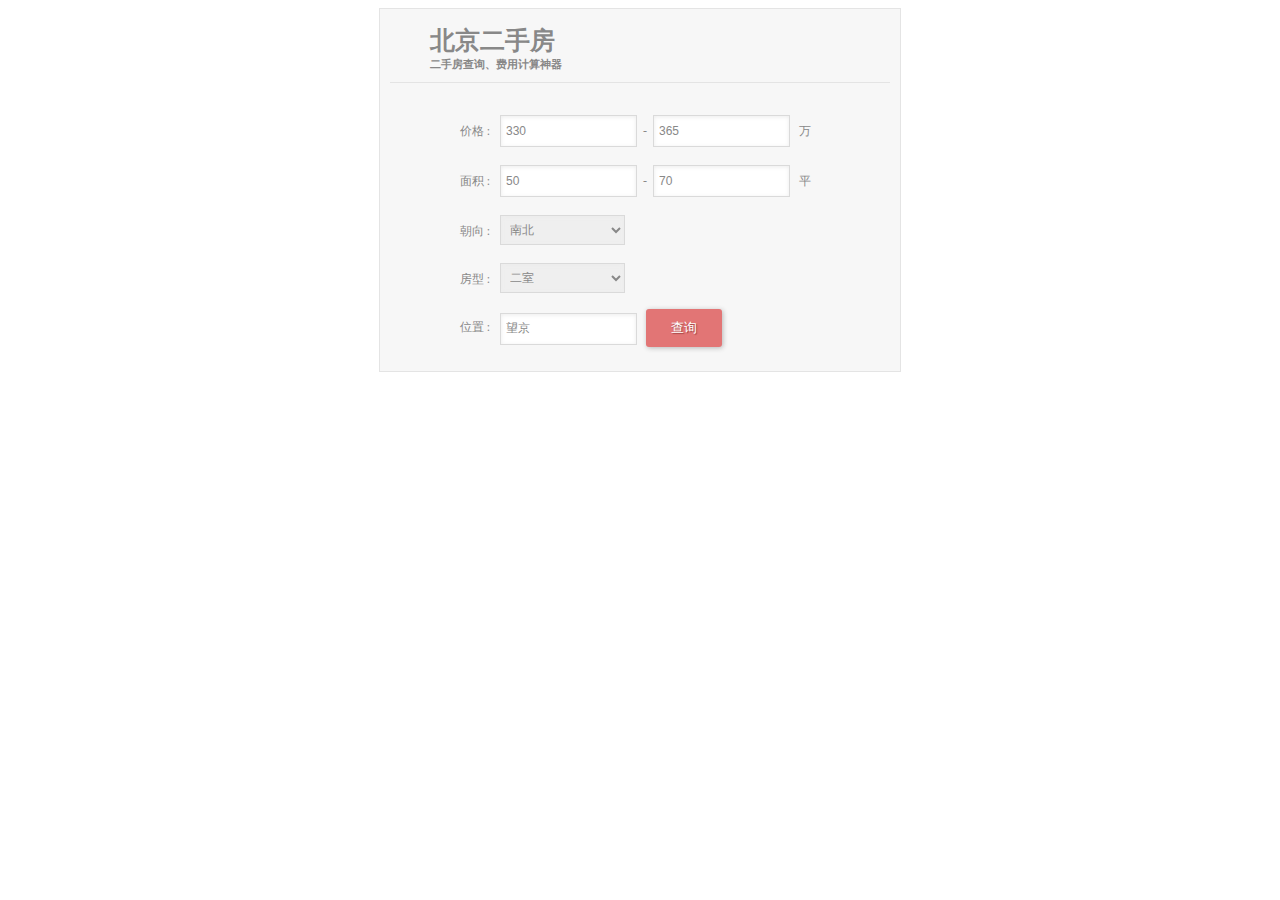
<file: WebRoot/index.html>
<!DOCTYPE html>
<html>
<head>
<meta charset="UTF-8">
<meta name="viewport" content="width=device-width, minimum-scale=1.0, maximum-scale=1.0, user-scalable=no" />
<title>北京二手房</title>
	<style>
		/* Basic Grey */
		.basic-grey {
			max-width:500px;
			margin-left:auto;
			margin-right:auto;
			padding: 10px 10px 10px 10px;
			background: #F7F7F7;
			color: #888;			
			font: 12px Georgia, "Times New Roman", Times, serif;
			border:1px solid #E4E4E4;
		}
		.basic-grey h1 {
			font-size: 25px;
			padding: 0px 0px 10px 40px;
			display: block;
			border-bottom:1px solid #E4E4E4;
			margin-top:5px;
			margin-bottom:30px;
			color: #888;
		}
		.basic-grey h1>span {
			display: block;
			font-size: 11px;
		}
		.basic-grey label {
			display: block;
			margin: 0px;
		}
		.basic-grey label>span {
			float: left;
			width: 20%;
			text-align: right;
			padding-right: 10px;
			margin-top: 10px;
			color: #888;
		}
		.basic-grey input[type="text"], .basic-grey select {
			border: 1px solid #DADADA;
			color: #888;
			width: 25%;
			height: 20px;
			margin-bottom: 16px;
			margin-right: 6px;
			margin-top: 2px;
			padding: 5px;
			font-size: 12px;
			box-shadow: inset 0px 1px 4px #ECECEC;
			-moz-box-shadow: inset 0px 1px 4px #ECECEC;
			-webkit-box-shadow: inset 0px 1px 4px #ECECEC;
		}
		 .basic-grey select {
		 	height: 30px;
		 }
		.basic-grey .button {
			background: #E27575;
			border: none;
			padding: 10px 25px 10px 25px;
			color: #FFF;
			box-shadow: 1px 1px 5px #B6B6B6;
			border-radius: 3px;
			text-shadow: 1px 1px 1px #9E3F3F;
			cursor: pointer;
		}
		.basic-grey .button:hover {
			background: #CF7A7A
		}
	</style>
</head>
<body>
	<form action="/HouseHelper/UIServlet" method="post" class="basic-grey">
		<h1>北京二手房
			<span>二手房查询、费用计算神器</span>
		</h1>
		<label>
			<span>价格 :</span>
			<input type="text" name="bp" value="330">-&nbsp;
			<input type="text" name="ep" value="365">&nbsp;万
		</label>
		<label>
			<span>面积 :</span>
			<input type="text" name="ba" value="50">-&nbsp;
			<input type="text" name="ea" value="70">&nbsp;平
		</label>
		<label>
			<span>朝向 :</span>
			<select name="f">
				<option value="5">南北</option>
				<option value="2">南</option>
			</select>
		</label>
		<label>
			<span>房型 :</span>
			<select name="l">
				<option value="1">一室</option>
				<option value="2" selected="selected">二室</option>
				<option value="3">三室</option>
			</select>
		</label>
		<label>
			<span>位置 :</span>
			<input type="text" name="rs" value="望京">
			<input type="submit" class="button" value="查询" />
		</label>
	</form>
</body>
</html>
</file>
